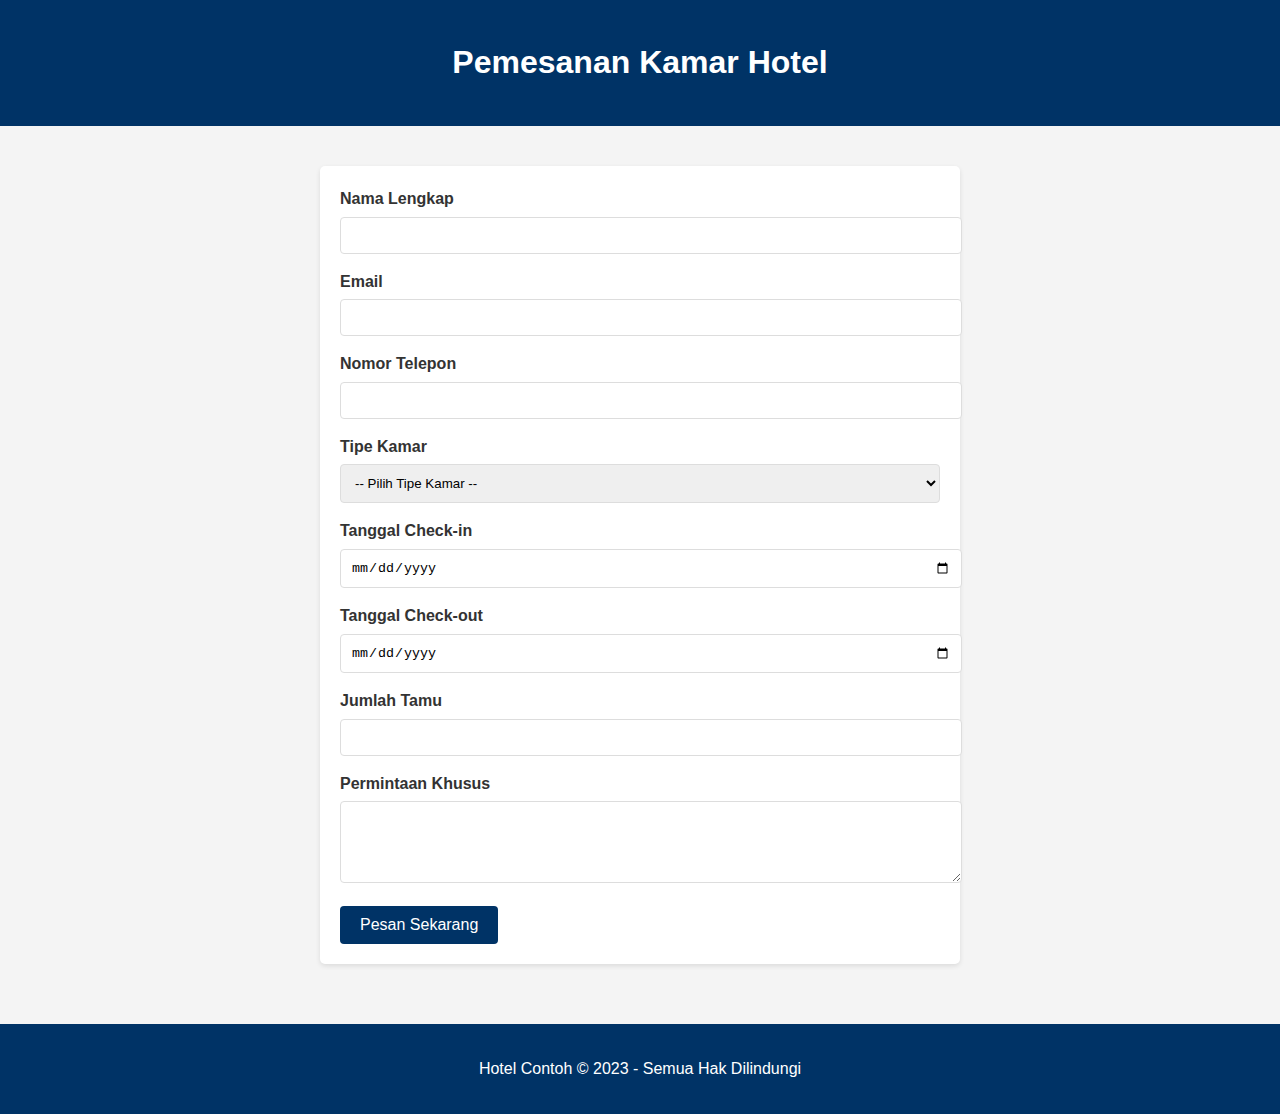
<file: pemesanan.html>
<!DOCTYPE html>
<html lang="id">
<head>
    <meta charset="UTF-8">
    <meta name="viewport" content="width=device-width, initial-scale=1.0">
    <title>Form Pemesanan Kamar Hotel</title>
    <style>
        body {
            font-family: 'Arial', sans-serif;
            line-height: 1.6;
            margin: 0;
            padding: 0;
            background-color: #f4f4f4;
            color: #333;
        }
        
        header {
            background: #003366;
            color: #fff;
            padding: 1rem 0;
            text-align: center;
        }
        
        .container {
            width: 80%;
            margin: auto;
            overflow: hidden;
            padding: 20px 0;
        }
        
        .booking-form {
            background: #fff;
            padding: 20px;
            border-radius: 5px;
            box-shadow: 0 2px 5px rgba(0,0,0,0.1);
            max-width: 600px;
            margin: 20px auto;
        }
        
        .form-group {
            margin-bottom: 15px;
        }
        
        .form-group label {
            display: block;
            margin-bottom: 5px;
            font-weight: bold;
        }
        
        .form-group input, 
        .form-group select, 
        .form-group textarea {
            width: 100%;
            padding: 10px;
            border: 1px solid #ddd;
            border-radius: 4px;
        }
        
        .btn {
            display: inline-block;
            background: #003366;
            color: #fff;
            padding: 10px 20px;
            border: none;
            border-radius: 4px;
            cursor: pointer;
            font-size: 16px;
        }
        
        .btn:hover {
            background: #002244;
        }
        
        footer {
            background: #003366;
            color: #fff;
            text-align: center;
            padding: 1rem 0;
            margin-top: 20px;
        }
        
        @media(max-width: 768px) {
            .container {
                width: 95%;
            }
        }
    </style>
</head>
<body>
    <header>
        <h1>Pemesanan Kamar Hotel</h1>
    </header>
    
    <div class="container">
        <form class="booking-form" action="#" method="POST">
            <div class="form-group">
                <label for="nama">Nama Lengkap</label>
                <input type="text" id="nama" name="nama" required>
            </div>
            
            <div class="form-group">
                <label for="email">Email</label>
                <input type="email" id="email" name="email" required>
            </div>
            
            <div class="form-group">
                <label for="telepon">Nomor Telepon</label>
                <input type="tel" id="telepon" name="telepon" required>
            </div>
            
            <div class="form-group">
                <label for="tipe-kamar">Tipe Kamar</label>
                <select id="tipe-kamar" name="tipe-kamar" required>
                    <option value="">-- Pilih Tipe Kamar --</option>
                    <option value="standard">Standard Room</option>
                    <option value="deluxe">Deluxe Room</option>
                    <option value="suite">Suite Room</option>
                    <option value="executive">Executive Room</option>
                </select>
            </div>
            
            <div class="form-group">
                <label for="check-in">Tanggal Check-in</label>
                <input type="date" id="check-in" name="check-in" required>
            </div>
            
            <div class="form-group">
                <label for="check-out">Tanggal Check-out</label>
                <input type="date" id="check-out" name="check-out" required>
            </div>
            
            <div class="form-group">
                <label for="jumlah-tamu">Jumlah Tamu</label>
                <input type="number" id="jumlah-tamu" name="jumlah-tamu" min="1" max="4" required>
            </div>
            
            <div class="form-group">
                <label for="permintaan-khusus">Permintaan Khusus</label>
                <textarea id="permintaan-khusus" name="permintaan-khusus" rows="4"></textarea>
            </div>
            
            <button type="submit" class="btn">Pesan Sekarang</button>
        </form>
    </div>
    
    <footer>
        <p>Hotel Contoh &copy; 2023 - Semua Hak Dilindungi</p>
    </footer>
</body>
</html>
</file>
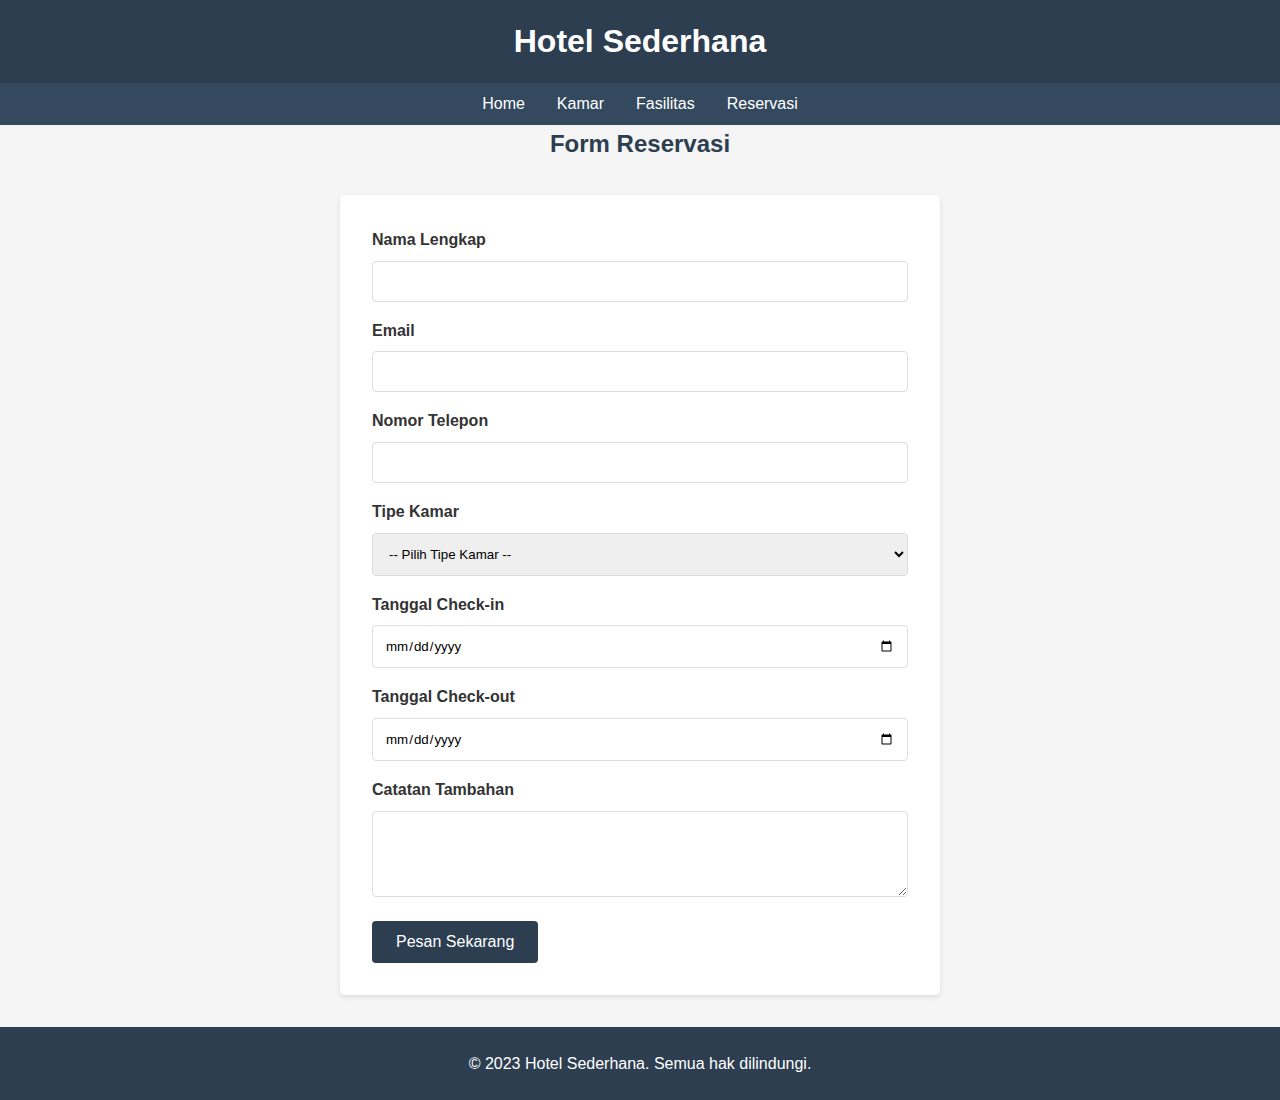
<file: reservasi.html>
<!DOCTYPE html>
<html lang="id">
<head>
  <meta charset="UTF-8">
  <meta name="viewport" content="width=device-width, initial-scale=1.0">
  <title>Reservasi - Hotel Sederhana</title>
  <link rel="stylesheet" href="css/style.css">
</head>
<body>
  <header>
    <h1>Hotel Sederhana</h1>
  </header>
  
  <nav>
    <ul>
      <li><a href="index.html">Home</a></li>
      <li><a href="kamar.html">Kamar</a></li>
      <li><a href="fasilitas.html">Fasilitas</a></li>
      <li><a href="reservasi.html">Reservasi</a></li>
    </ul>
  </nav>
  
  <main class="container">
    <h2 class="page-title">Form Reservasi</h2>
    
    <form class="booking-form" action="#" method="POST">
      <div class="form-group">
        <label for="nama">Nama Lengkap</label>
        <input type="text" id="nama" name="nama" required>
      </div>
      
      <div class="form-group">
        <label for="email">Email</label>
        <input type="email" id="email" name="email" required>
      </div>
      
      <div class="form-group">
        <label for="telepon">Nomor Telepon</label>
        <input type="tel" id="telepon" name="telepon" required>
      </div>
      
      <div class="form-group">
        <label for="tipe-kamar">Tipe Kamar</label>
        <select id="tipe-kamar" name="tipe-kamar" required>
          <option value="">-- Pilih Tipe Kamar --</option>
          <option value="standard">Standard Room</option>
          <option value="deluxe">Deluxe Room</option>
          <option value="suite">Suite Room</option>
        </select>
      </div>
      
      <div class="form-group">
        <label for="check-in">Tanggal Check-in</label>
        <input type="date" id="check-in" name="check-in" required>
      </div>
      
      <div class="form-group">
        <label for="check-out">Tanggal Check-out</label>
        <input type="date" id="check-out" name="check-out" required>
      </div>
      
      <div class="form-group">
        <label for="catatan">Catatan Tambahan</label>
        <textarea id="catatan" name="catatan" rows="4"></textarea>
      </div>
      
      <button type="submit" class="btn">Pesan Sekarang</button>
    </form>
  </main>
  
  <footer>
    <p>&copy; 2023 Hotel Sederhana. Semua hak dilindungi.</p>
  </footer>
</body>
</html>
</file>
<file: css/style.css>
/* Global Styles */
* {
    margin: 0;
    padding: 0;
    box-sizing: border-box;
    font-family: 'Arial', sans-serif;
    }
    
    body {
    background-color: #f5f5f5;
    color: #333;
    line-height: 1.6;
    }
    
    .container {
    max-width: 1200px;
    margin: 0 auto;
    padding: 0 20px;
    }
    
    /* Header & Navigation */
    header {
    background-color: #2c3e50;
    color: white;
    padding: 1rem 0;
    text-align: center;
    }
    
    nav {
    background-color: #34495e;
    padding: 0.5rem 0;
    }
    
    nav ul {
    display: flex;
    justify-content: center;
    list-style: none;
    flex-wrap: wrap;
    }
    
    nav ul li {
    margin: 0 1rem;
    }
    
    nav ul li a {
    color: white;
    text-decoration: none;
    padding: 0.5rem 0;
    transition: color 0.3s;
    }
    
    nav ul li a:hover {
    color: #f1c40f;
    }
    
    /* Main Content */
    main {
    padding: 2rem 0;
    }
    
    .page-title {
    text-align: center;
    margin-bottom: 2rem;
    color: #2c3e50;
    }
    
    /* Room Cards */
    .room-container {
    display: grid;
    grid-template-columns: repeat(auto-fill, minmax(300px, 1fr));
    gap: 1.5rem;
    margin-top: 1.5rem;
    }
    
    .room-card {
    background: white;
    border-radius: 5px;
    overflow: hidden;
    box-shadow: 0 2px 5px rgba(0,0,0,0.1);
    }
    
    .room-card img {
    width: 100%;
    height: 200px;
    object-fit: cover;
    }
    
    .room-info {
    padding: 1rem;
    }
    
    .price {
    font-weight: bold;
    color: #e74c3c;
    margin: 0.5rem 0;
    }
    
    /* Forms */
    .booking-form {
    background: white;
    padding: 2rem;
    border-radius: 5px;
    box-shadow: 0 2px 5px rgba(0,0,0,0.1);
    max-width: 600px;
    margin: 0 auto;
    }
    
    .form-group {
    margin-bottom: 1rem;
    }
    
    .form-group label {
    display: block;
    margin-bottom: 0.5rem;
    font-weight: bold;
    }
    
    .form-group input,
    .form-group select,
    .form-group textarea {
    width: 100%;
    padding: 0.75rem;
    border: 1px solid #ddd;
    border-radius: 4px;
    }
    
    .btn {
    display: inline-block;
    background: #2c3e50;
    color: white;
    padding: 0.75rem 1.5rem;
    border: none;
    border-radius: 4px;
    cursor: pointer;
    font-size: 1rem;
    transition: background 0.3s;
    }
    
    .btn:hover {
    background: #1a252f;
    }
    
    /* Footer */
    footer {
    background: #2c3e50;
    color: white;
    text-align: center;
    padding: 1.5rem 0;
    margin-top: 2rem;
    }
    
    /* Responsive */
    @media (max-width: 768px) {
    .room-container {
     grid-template-columns: 1fr;
    }
    
    nav ul li {
     margin: 0 0.5rem;
    }
    }
</file>
